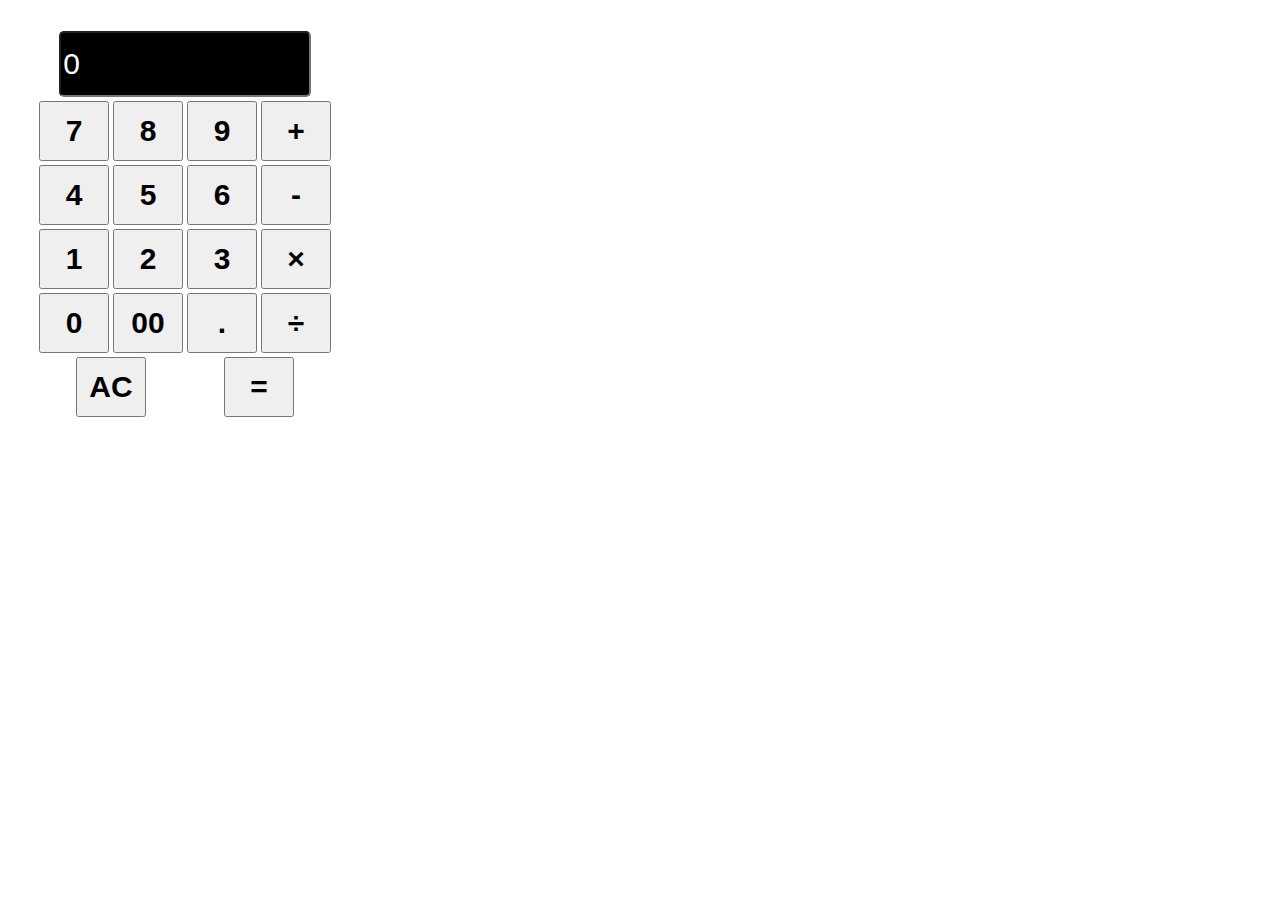
<file: index.html>
<!DOCTYPE HTML>
<html lang="ja">
<meta charset="utf-8">

<head>
    <link rel="stylesheet" href="main.css">
</head>

<body>
    <form name="電卓">
        <table>

            <!--液晶画面表示-->
            <div id=calc>
                <tr>
                    <td colspan="4">
                        <input readonly id="result" type="text" value="0">
                    </td>
                </tr>
            </div>

            <!--１段目のボタン表示-->
            <div id="button_first">
                <tr>
                    <td><button type="button" onclick="num_click(this.innerHTML)">7</button></td>
                    <td><button type="button" onclick="num_click(this.innerHTML)">8</button></td>
                    <td><button type="button" onclick="num_click(this.innerHTML)">9</button></td>
                    <td><button type="button" onclick="ope_click(this.innerHTML)">+</button></td>
                </tr>
            </div>

            <!--２段目のボタン表示-->
            <div id="button_second">
                <tr>
                    <td><button type="button" onclick="num_click(this.innerHTML)">4</button></td>
                    <td><button type="button" onclick="num_click(this.innerHTML)">5</button></td>
                    <td><button type="button" onclick="num_click(this.innerHTML)">6</button></td>
                    <td><button type="button" onclick="ope_click(this.innerHTML)">-</button></td>
                </tr>
            </div>

            <!--３段目のボタン表示-->
            <div id="button_thirth">
                <tr>
                    <td><button type="button" onclick="num_click(this.innerHTML)">1</button></td>
                    <td><button type="button" onclick="num_click(this.innerHTML)">2</button></td>
                    <td><button type="button" onclick="num_click(this.innerHTML)">3</button></td>
                    <td><button type="button" onclick="ope_click(this.innerHTML)">×</button></td>
                </tr>
            </div>

            <!--４段目のボタン表示-->
            <div id="button_fourth">
                <tr>
                    <td><button type="button" onclick="num_click(this.innerHTML)">0</button></td>
                    <td><button type="button" onclick="num_click(this.innerHTML)">00</button></td>
                    <td><button type="button" onclick="ope_click(this.innerHTML)">.</button></td>
                    <td><button type="button" onclick="ope_click(this.innerHTML)">÷</button></td>
                </tr>
            </div>

            <!--５段目のボタン表示-->
            <div id="button_fifth">
                <tr>
                    <td colspan="2"><button type="button" onclick="AC_click()">AC</button></td>
                    <td colspan="2"><button type="button" onclick="equal_click()">=</button></td>
                </tr>
            </div>

        </table>
    </form>

    <script src="main.js"></script>
</body>

</html>
</file>
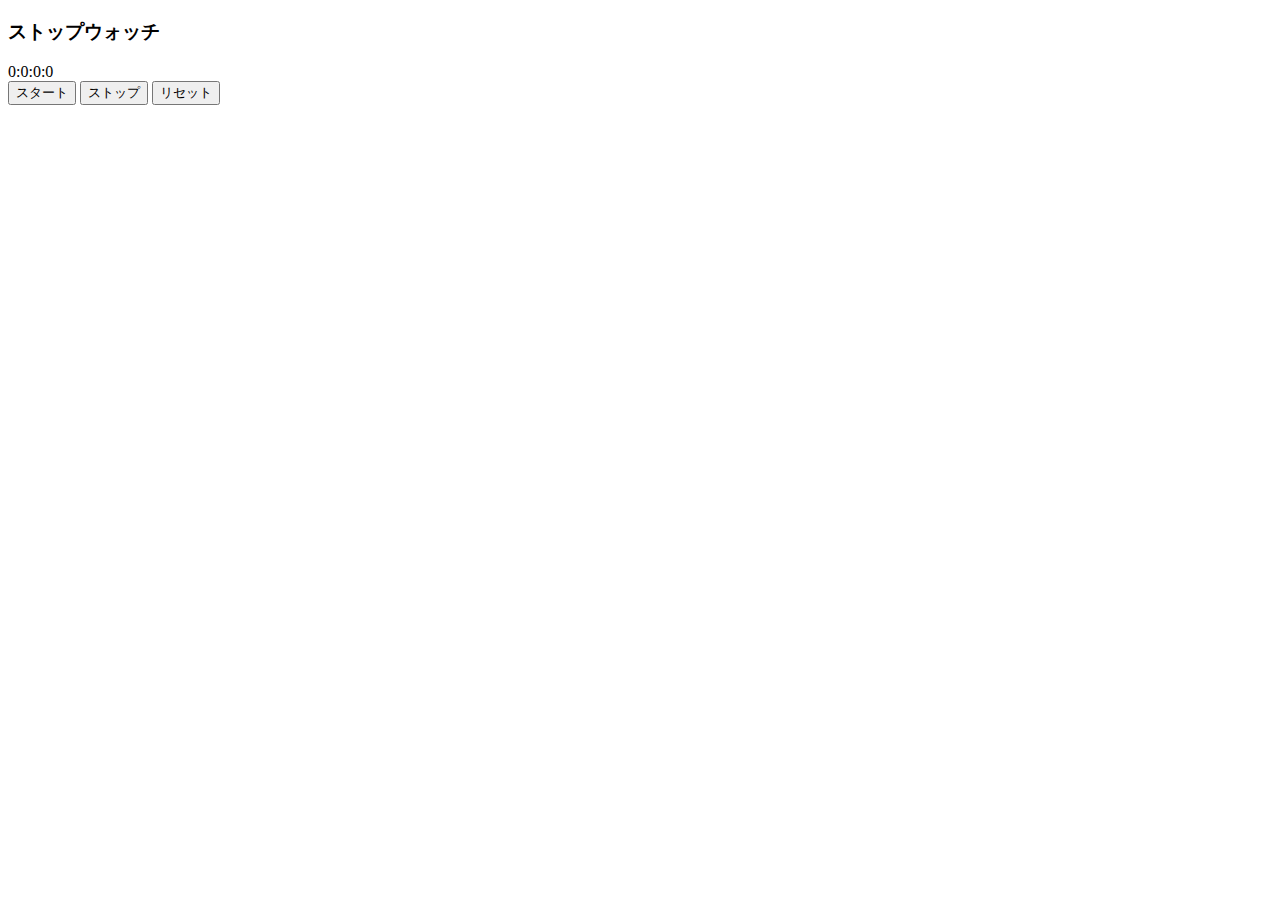
<file: ストップウォッチ/index.html>
<!DOCTYPE html>
<html lang="ja">

<head>
    <meta charset="UTF-8">
    <link rel="stylesheet" href="main.css">
    <title>ストップウォッチ</title>
</head>

<body>
    <h3>ストップウォッチ</h3>
    <div id="container">
        <div id="time">0:0:0:0</div>
        <div id="buttons">
            <input id="start" type="button" value="スタート">
            <input id="stop" type="button" value="ストップ">
            <input id="reset" type="button" value="リセット">
        </div>
    </div>
    <script src="main.js"></script>
</body>

</html>
</file>
<file: main.css>
/*電卓全体のデザイン装飾*/
table {
    /*電卓のサイズ設定*/
    width: 300px;
    text-align: center;
    padding: 8px;
    margin: 20px;
}

/*液晶画面のみ表示サイズの調整*/
#result {
    height: 60px;
    font-size: 30px;
    color: white;
    text-align: rigth;
    width: calc(100%/1.2);
    border-radius: 5px;
    background-color: #000000;
}

.button_fifth {
    width: calc(100%/2);
}

/*１〜４段目のボタンの外観を装飾する*/
button {
    width: 70px;
    height: 60px;
    font-size: 30px;
    font-weight: 700;;
}

/*ボタン部分のみカーソルを乗せたら色が変化する*/
button:hover {
    border-color: #160091;
}

/*液晶部分のみhover要素を消す*/
#result:hover {
    border-color: #000000;
}
</file>
<file: ストップウォッチ/main.css>
.time {
    color: #000;
    font-size: 24px;
}

.buttons {
    display: flex;
    justify-content: flex-start;
}
</file>
